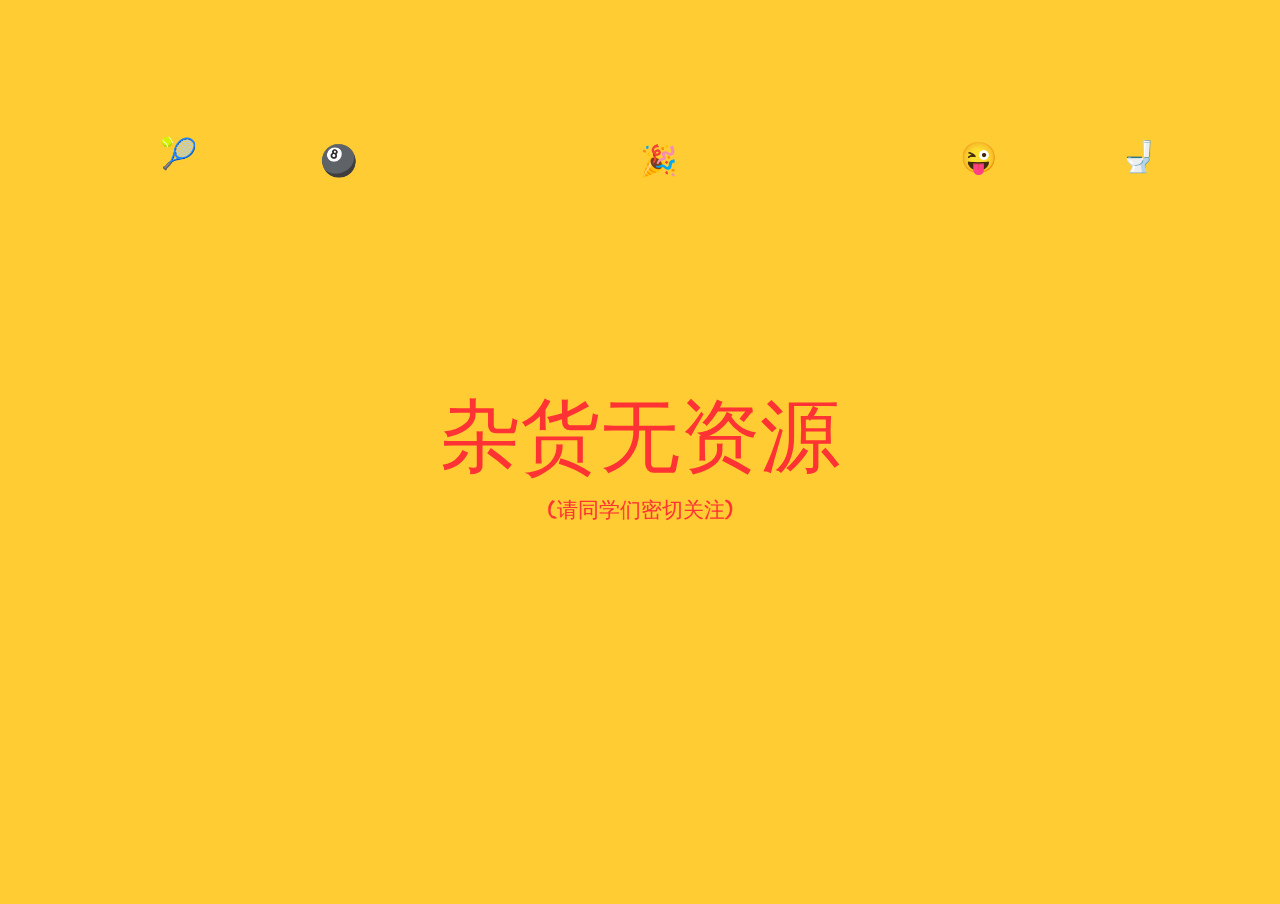
<file: src/main/webapp/敬请期待.html>
<!DOCTYPE html>
<html lang="en" >
<head>
<meta charset="UTF-8">
<title>暂无资源</title>
<link rel="stylesheet" href="css/style.css">
</head>
<body>
<canvas id="canvas"></canvas>
<div class="container">
	<p>杂货无资源</p>
	<p id="information">(请同学们密切关注)</p>
</div>
<script  src="js/index.js"></script>
</body>
</html>
</file>
<file: src/main/webapp/css/style.css>
@import url("https://fonts.googleapis.com/css?family=Finger+Paint");
body {
  width: 100%;
  height: 100%;
  margin: 0px;
  padding: 0px;
  overflow: hidden;
  background-color: #ffcc33;
  -webkit-user-select: none;
  -moz-user-select: none;
  -ms-user-select: none;
  user-select: none;
}

p {
  margin: 0px;
  padding: 0px;
}

#canvas {
  margin: 0px;
  padding: 0px;
}

.container {
  position: absolute;
  left: 50%;
  top: 50%;
  -webkit-transform: translate(-50%, -50%);
  transform: translate(-50%, -50%);
  font-family: "Finger Paint", cursive;
  font-size: calc(25px + 4.3vw);
  color: #ff3333;
  text-align: center;
  z-index: -1;
}

#information {
  font-size: calc(15px + 0.5vw);
  -webkit-animation: 1s linear 3s forwards hideinfo;
  animation: 1s linear 3s forwards hideinfo;
}

@-webkit-keyframes hideinfo {
  from {
    opacity: 1;
  }
  to {
    opacity: 0;
  }
}
</file>
